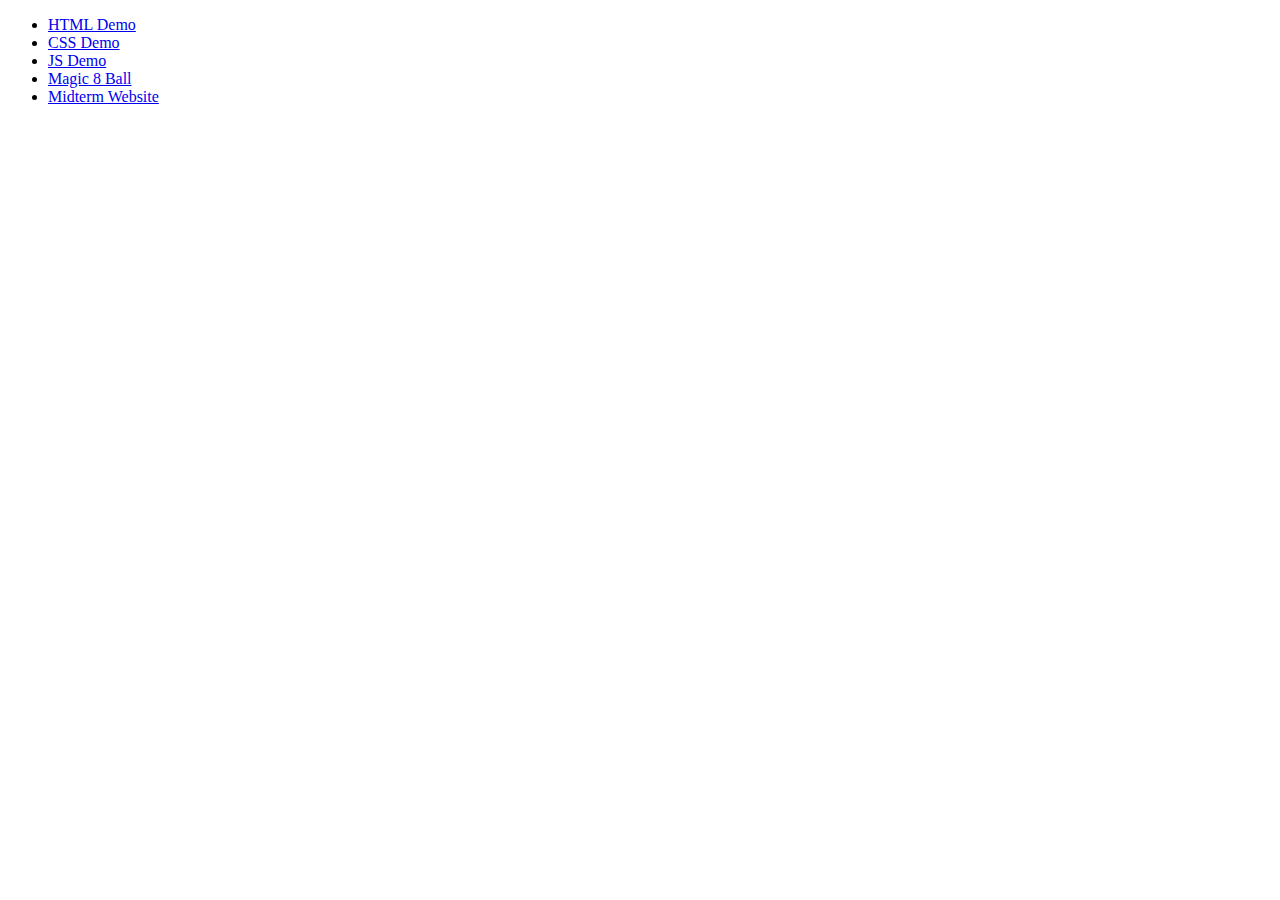
<file: index.html>
<!DOCTYPE html>
<html lang="en">
<head>
    <meta charset="UTF-8">
    <meta name="viewport" content="width=device-width, initial-scale=1.0">
    <title>Landing Page for Winter Web Projects</title>
</head>
<body>
    <ul>
        <li><a href="html_demo/index.html">HTML Demo</a></li>
        <li><a href="css_demo/index.html">CSS Demo</a></li>
        <li><a href="js_demo/index.html">JS Demo</a></li>
        <li><a href="2023-24_winter_8ball/index.html">Magic 8 Ball</a></li>
        <li><a href="midterm/index.html">Midterm Website</a></li>
    </ul>
</body>
</html>
</file>
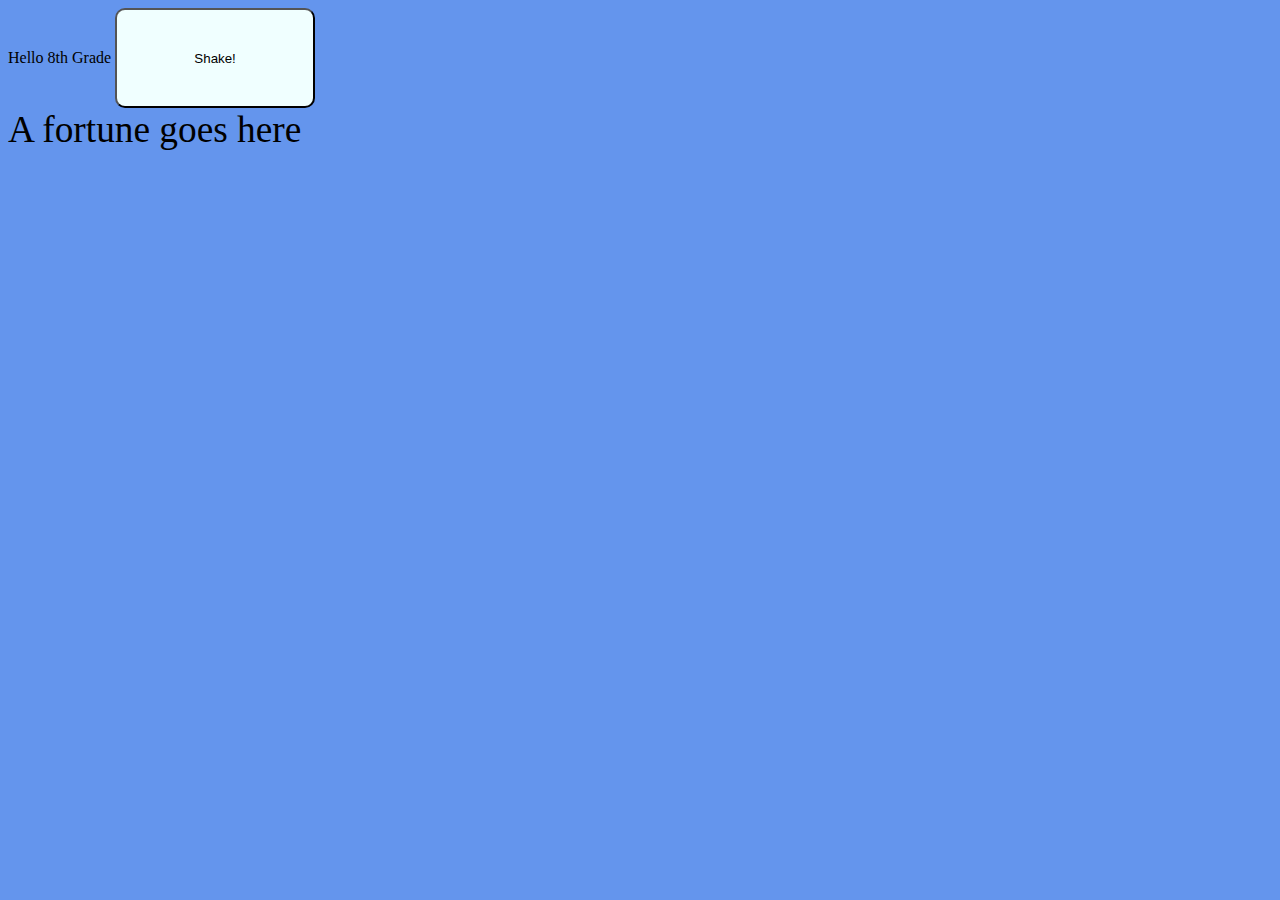
<file: 2023-24_winter_8ball/index.html>
<!DOCTYPE html>
<html lang="en">
<head>
    <meta charset="UTF-8">
    <meta name="viewport" content="width=device-width, initial-scale=1.0">
    <title>8 Ball</title>
    <script src="js/scripts.js"></script>
    <link rel="stylesheet" href="css/styles.css" />
</head>
<body>
    Hello 8th Grade
    <button onclick="shake()">Shake!</button>
    <div id="fortune-display">A fortune goes here</div>
</body>
</html>
</file>
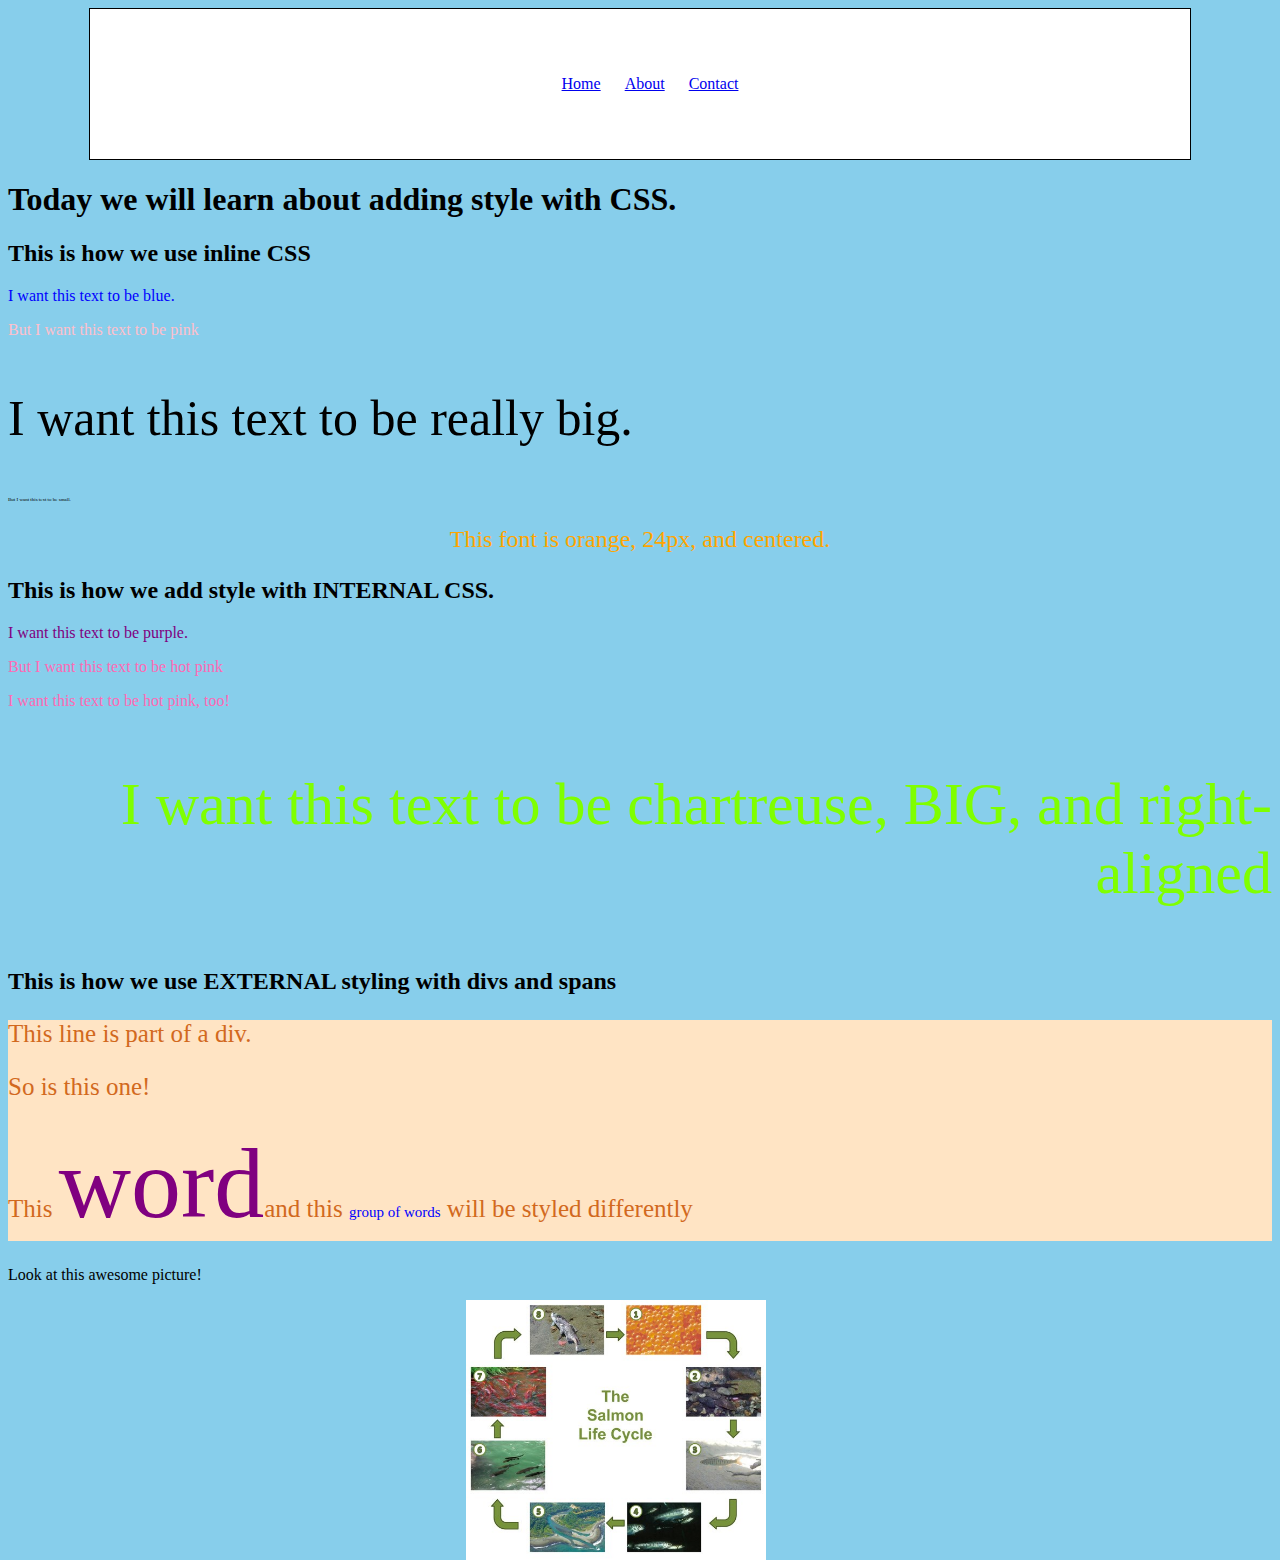
<file: css_demo/index.html>
<!DOCTYPE html>
<html lang="en">
<head>
    <meta charset="UTF-8">
    <meta name="viewport" content="width=device-width, initial-scale=1.0">
    <title>Hollingshead | CSS Demo</title>
    <link rel="stylesheet" href="css/style.css">
    <style>
        #purple-text {
            color:purple;
        }
        .hot-pink-text {
            color:hotpink;
        }
        #multi-text {
            color:chartreuse;
            font-size:60px;
            text-align:right;
        }
    </style>
</head>
<body style="background-color: skyblue;">
    <div class="container">
        <ul class="nav">
            <li><a href="index.html">Home</a></li>
            <li><a href="about.html">About</a></li>
            <li><a href="contact.html">Contact</a></li>
        </ul>
    </div>

    <h1>Today we will learn about adding style with CSS.</h1>
    <h2>This is how we use inline CSS</h2>
    <p style="color:blue;">I want this text to be blue.</p>
    <p style="color:pink;">But I want this text to be pink</p>
    <p style="font-size: 50px">I want this text to be really big.</p>
    <p style="font-size: 5px;">But I want this text to be small.</p>
    <p style="color:orange; font-size: 24px; text-align:center;">This font is orange, 24px, and centered.</p>

    <h2>This is how we add style with INTERNAL CSS.</h2>
    <p id="purple-text">I want this text to be purple.</p>
    <p class="hot-pink-text">But I want this text to be hot pink</p>
    <p class="hot-pink-text">I want this text to be hot pink, too!</p>
    <p id="multi-text">I want this text to be chartreuse, BIG, and right-aligned</p>

    <h2>This is how we use EXTERNAL styling with divs and spans</h2>
    <div class="copy">
        <p>This line is part of a div.</p>
        <p>So is this one!</p>
        <p>This <span id="span1">word</span>and this <span id="span2">group of words</span> will be styled differently</p>
    </div>

    <div>
        <p>Look at this awesome picture!</p>
        <img src="images/salmonweb2.jpg" width="300">
    </div>
</body>
</html>
</file>
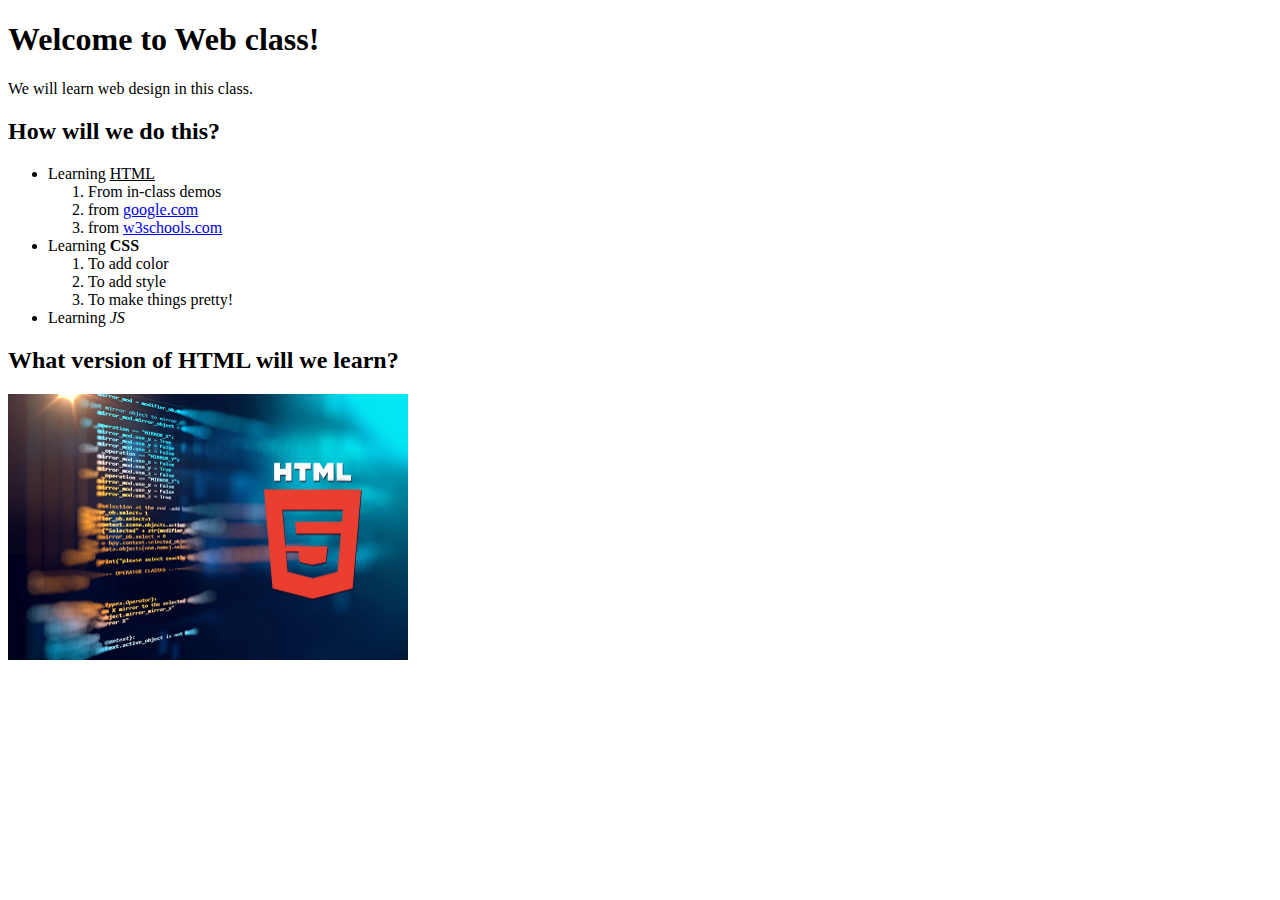
<file: html_demo/index.html>
<!DOCTYPE html>
<html>
    <head>
        <title>Hollingshead HTML Demo</title>
    </head>
    <body>
        <h1>Welcome to Web class!</h1>
        <p>We will learn web design in this class.</p>
        <h2>How will we do this?</h2>
        <ul>
            <li>Learning <u>HTML</u></li>
                <ol>
                    <li>From in-class demos</li>
                    <li>from <a href="https://www.google.com" target="_blank">google.com</a></li>
                    <li>from <a href="https://www.w3schools.com" target="_blank">w3schools.com</a></li>
                </ol>
            <li>Learning <b>CSS</b></li>
                <ol>
                    <li>To add color</li>
                    <li>To add style</li>
                    <li>To make things pretty!</li>
                </ol>
            <li>Learning <i>JS</i></li>
        </ul>
        <h2>What version of HTML will we learn?</h2>
        <img src="images/html5.webp" width="400">
    </body>
</html>
</file>
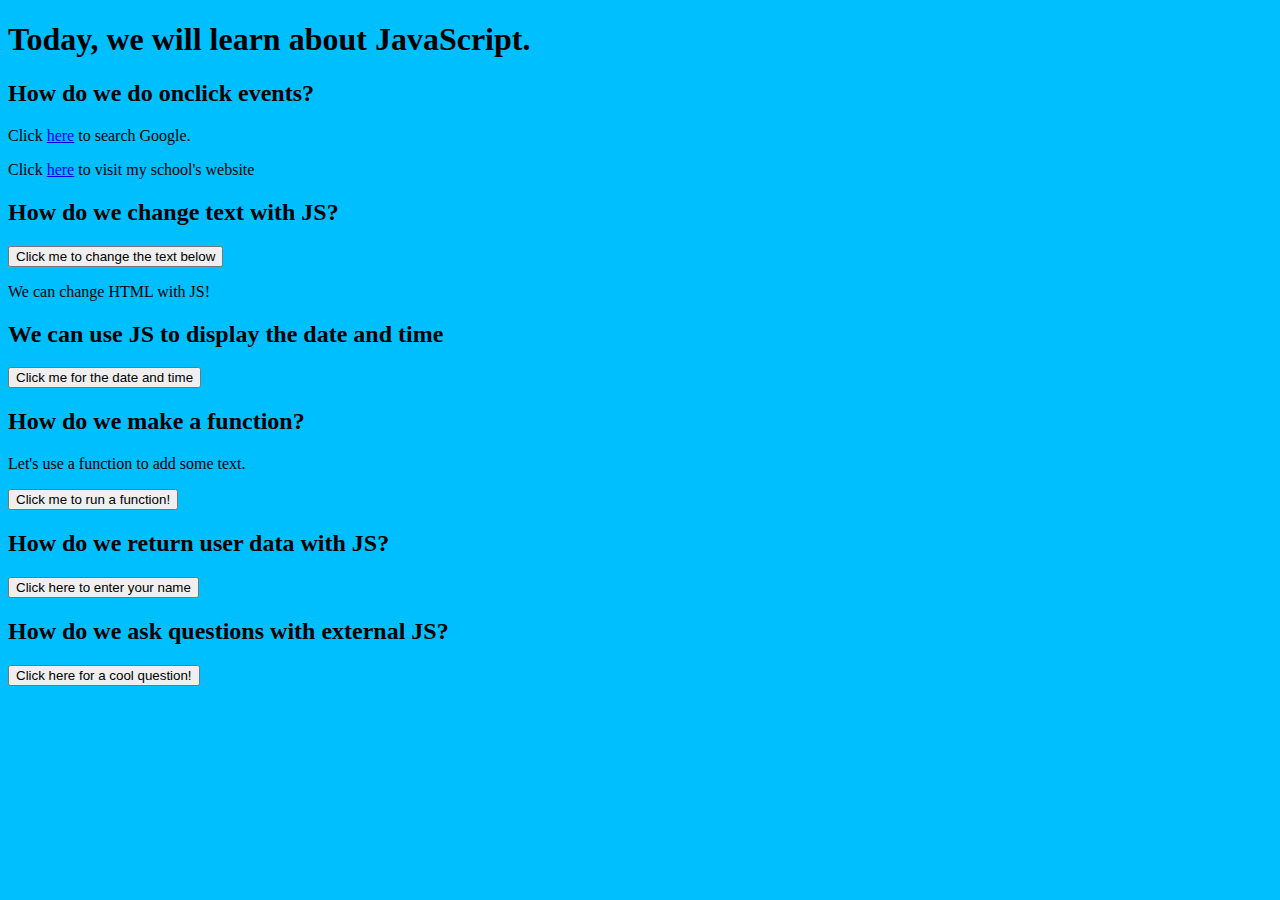
<file: js_demo/index.html>
<!DOCTYPE html>
<html lang="en">
<head>
    <meta charset="UTF-8">
    <meta name="viewport" content="width=device-width, initial-scale=1.0">
    <title>Hollingshead | JS Demo</title>
    <link rel="stylesheet" href="css/style.css">
    <script type="text/javascript" src="js/script.js"></script>
</head>
<body>
    <h1>Today, we will learn about JavaScript.</h1>
    <h2>How do we do onclick events?</h2>
    <p>Click <a href="http://www.google.com" target="_blank" onclick="alert('Warning! You are leaving my site!\nAre you suuuure you want to do that?')">here</a> to search Google.</p>
    <p>Click <a href="http://www.eastsideprep.org" target="_blank" onclick="alert('Have fun!')">here</a> to visit my school's website</p>

    <h2>How do we change text with JS?</h2>
    <button onclick="document.getElementById('change-text').innerHTML='Hello Javascript!'">Click me to change the text below</button>
    <p id="change-text">We can change HTML with JS!</p>

    <h2>We can use JS to display the date and time</h2>
    <button onclick="document.getElementById('date').innerHTML= Date()">Click me for the date and time</button>
    <p id="date"></p>

    <h2>How do we make a function?</h2>
    <p>Let's use a function to add some text.</p>
    <button onclick="pFun()">Click me to run a function!</button>
    <p id="p-fun"></p>

    <h2>How do we return user data with JS?</h2>
    <button onclick="askName()">Click here to enter your name</button>
    <p id="ask-name"></p>

    <h2>How do we ask questions with external JS?</h2>
    <button onclick="askQuestion()">Click here for a cool question!</button>
    <p id="ask-question"></p>

    <script>
        //alert("Hello, world! \nWelcome to my website!");

        function pFun() {
            document.getElementById('p-fun').innerHTML='BOO! Surprise, there is text here!';
            document.getElementById('p-fun').style.fontSize='30px';
            document.getElementById('p-fun').style.color ='red';
            document.getElementById('p-fun').style.textAlign='center';
        }

        function askName() {
            var nameReturn = document.getElementById('ask-name');
            var name = prompt('Please enter your name' , 'HERE');
            if (name=='') {
                alert('Please try again');
            } else {
                nameReturn.innerHTML = 'Hello ' + name + '! Nice to meet you!';
            }
        }
    </script>
</body>
</html>
</file>
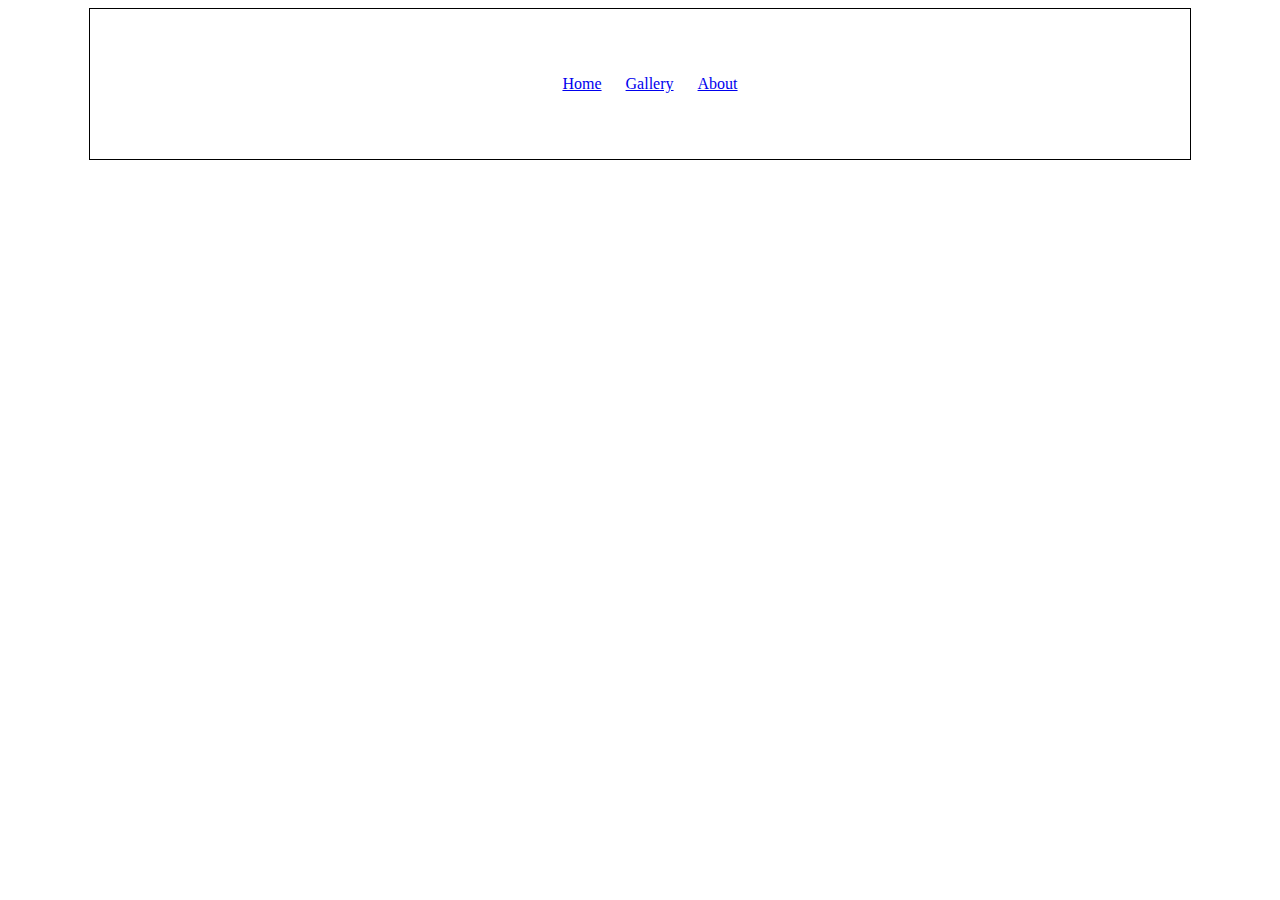
<file: midterm/index.html>
<!DOCTYPE html>
<html lang="en">
<head>
    <meta charset="UTF-8">
    <meta name="viewport" content="width=device-width, initial-scale=1.0">
    <title>Home | Hollingshead</title>
    <link rel="stylesheet" href="css/style.css">
</head>
<body>
    <div class="container">
        <ul class="nav">
           <li><a href="index.html">Home</a></li> 
           <li><a href="gallery.html">Gallery</a></li>
           <li><a href="about.html">About</a></li>
        </ul>
    </div>
</body>
</html>
</file>
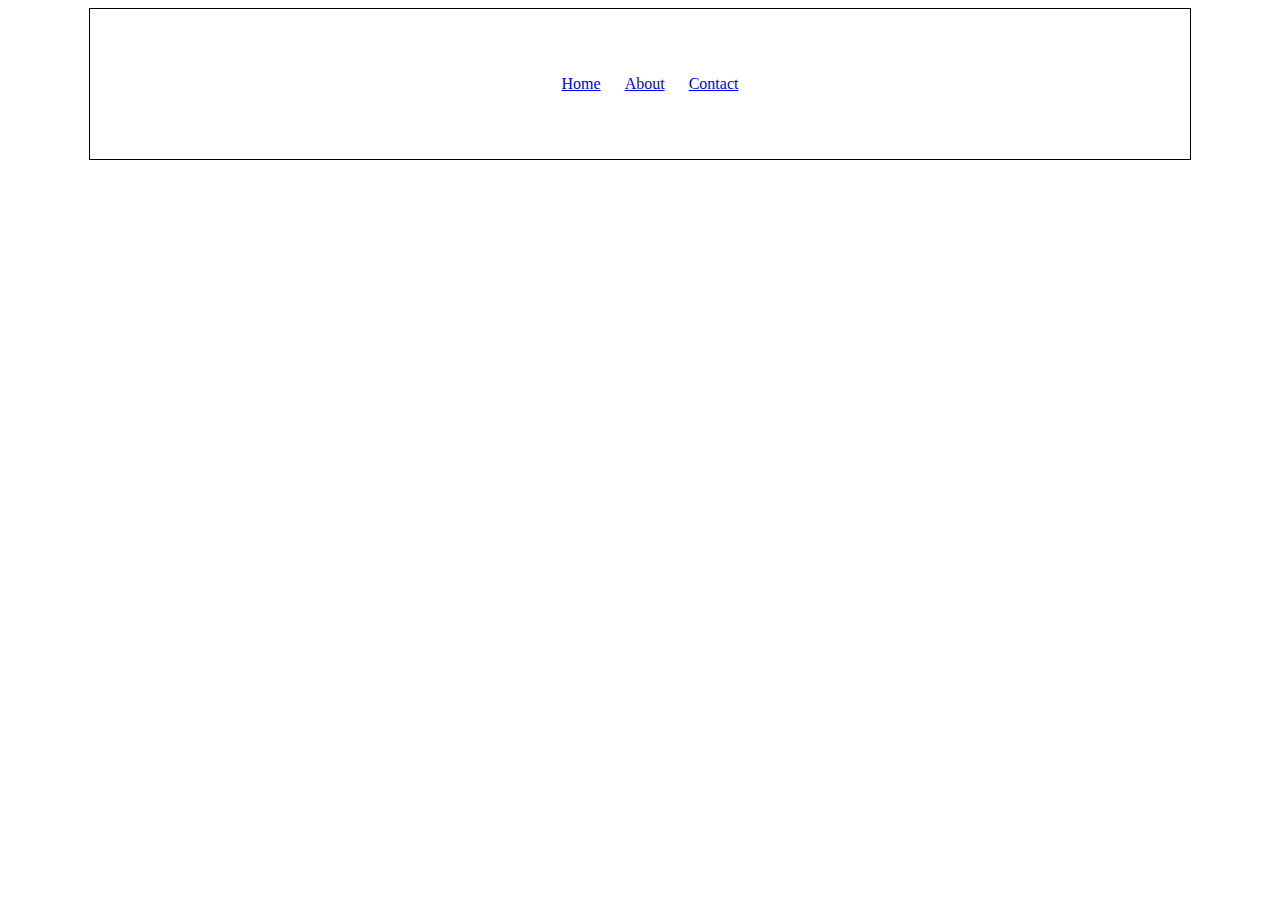
<file: css_demo/about.html>
<!DOCTYPE html>
<html lang="en">
<head>
    <meta charset="UTF-8">
    <meta name="viewport" content="width=device-width, initial-scale=1.0">
    <title>Hollingshead | CSS Demo</title>
    <link rel="stylesheet" href="css/style.css">
</head>
<body>
    <div class="container">
        <ul class="nav">
            <li><a href="index.html">Home</a></li>
            <li><a href="about.html">About</a></li>
            <li><a href="contact.html">Contact</a></li>
        </ul>
    </div>
</body>
</html>
</file>
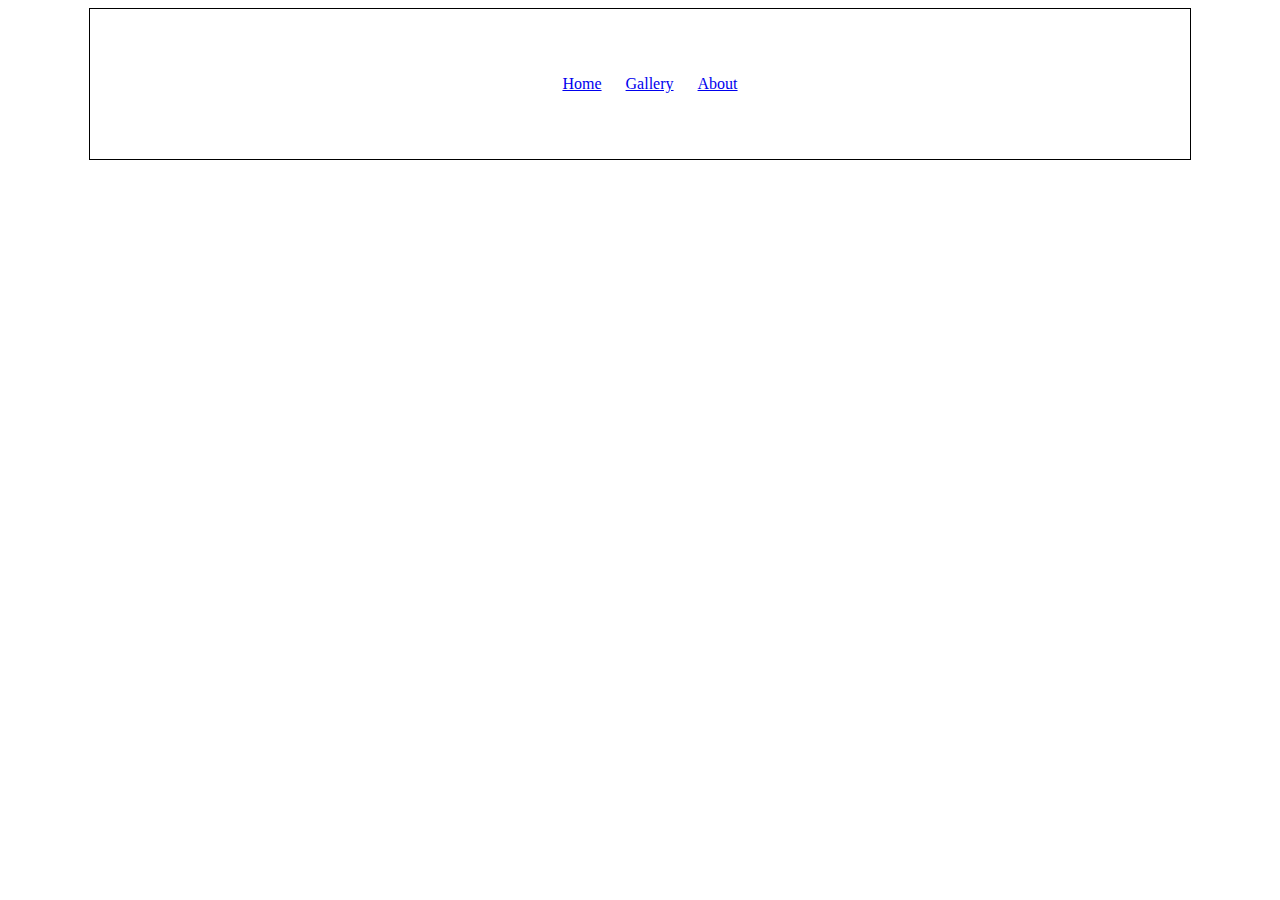
<file: midterm/about.html>
<!DOCTYPE html>
<html lang="en">
<head>
    <meta charset="UTF-8">
    <meta name="viewport" content="width=device-width, initial-scale=1.0">
    <title>About | Hollingshead</title>
    <link rel="stylesheet" href="css/style.css">
</head>
<body>
    <div class="container">
        <ul class="nav">
           <li><a href="index.html">Home</a></li> 
           <li><a href="gallery.html">Gallery</a></li>
           <li><a href="about.html">About</a></li>
        </ul>
    </div>
</body>
</html>
</file>
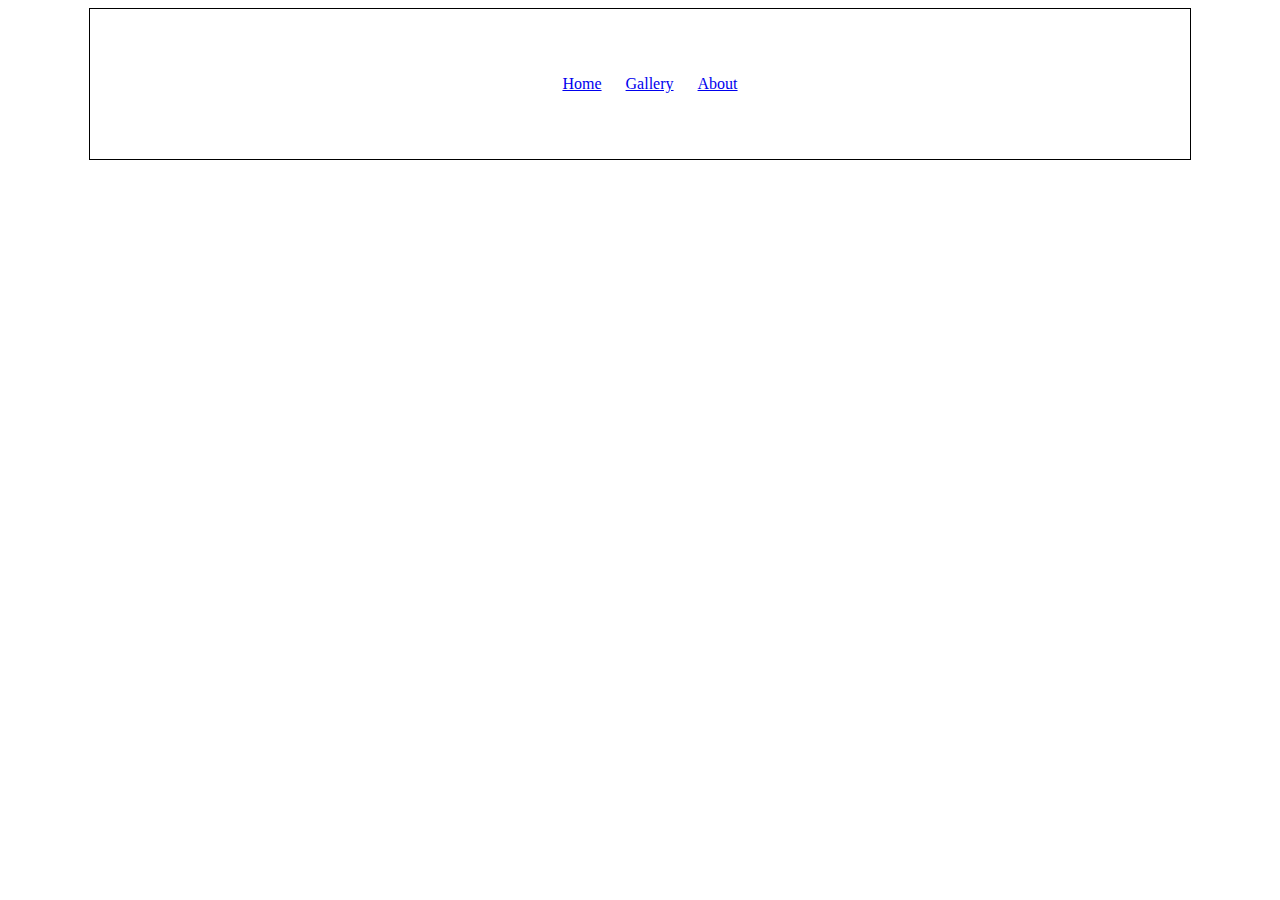
<file: midterm/gallery.html>
<!DOCTYPE html>
<html lang="en">
<head>
    <meta charset="UTF-8">
    <meta name="viewport" content="width=device-width, initial-scale=1.0">
    <title>Gallery | Hollingshead</title>
    <link rel="stylesheet" href="css/style.css">
</head>
<body>
    <div class="container">
        <ul class="nav">
           <li><a href="index.html">Home</a></li> 
           <li><a href="gallery.html">Gallery</a></li>
           <li><a href="about.html">About</a></li>
        </ul>
    </div>
</body>
</html>
</file>
<file: 2023-24_winter_8ball/css/styles.css>
body {
    background-color: cornflowerblue;
}

button {
    width: 200px;
    height: 100px;
    background-color: azure;
    border-radius: 10px;
}

#fortune-display {
    font-size: 28pt;
}
</file>
<file: css_demo/css/style.css>
.nav {
    list-style: none;
    text-align: center;
}
.nav li {
    display:inline;
    margin-right:20px;
}
.container {
    width: 1000px;
    margin: 0 auto;
    border: 1px solid black;
    padding: 50px;
    background-color: white;
}
.copy {
    font-size: 25px;
    color:chocolate;
    background-color:bisque;
}
#span1 {
    color:purple;
    font-size: 100px;
}
#span2 {
    color:blue;
    font-size: 15px;
}
img {
    float:right;
    margin-right: 40%;
}
</file>
<file: js_demo/css/style.css>
body {
    background-color:deepskyblue;
}
</file>
<file: midterm/css/style.css>
.nav {
    list-style: none;
    text-align: center;
}
.nav li {
    display:inline;
    margin-right:20px;
}
.container {
    width: 1000px;
    margin: 0 auto;
    border: 1px solid black;
    padding: 50px;
    background-color: white;
}
</file>
